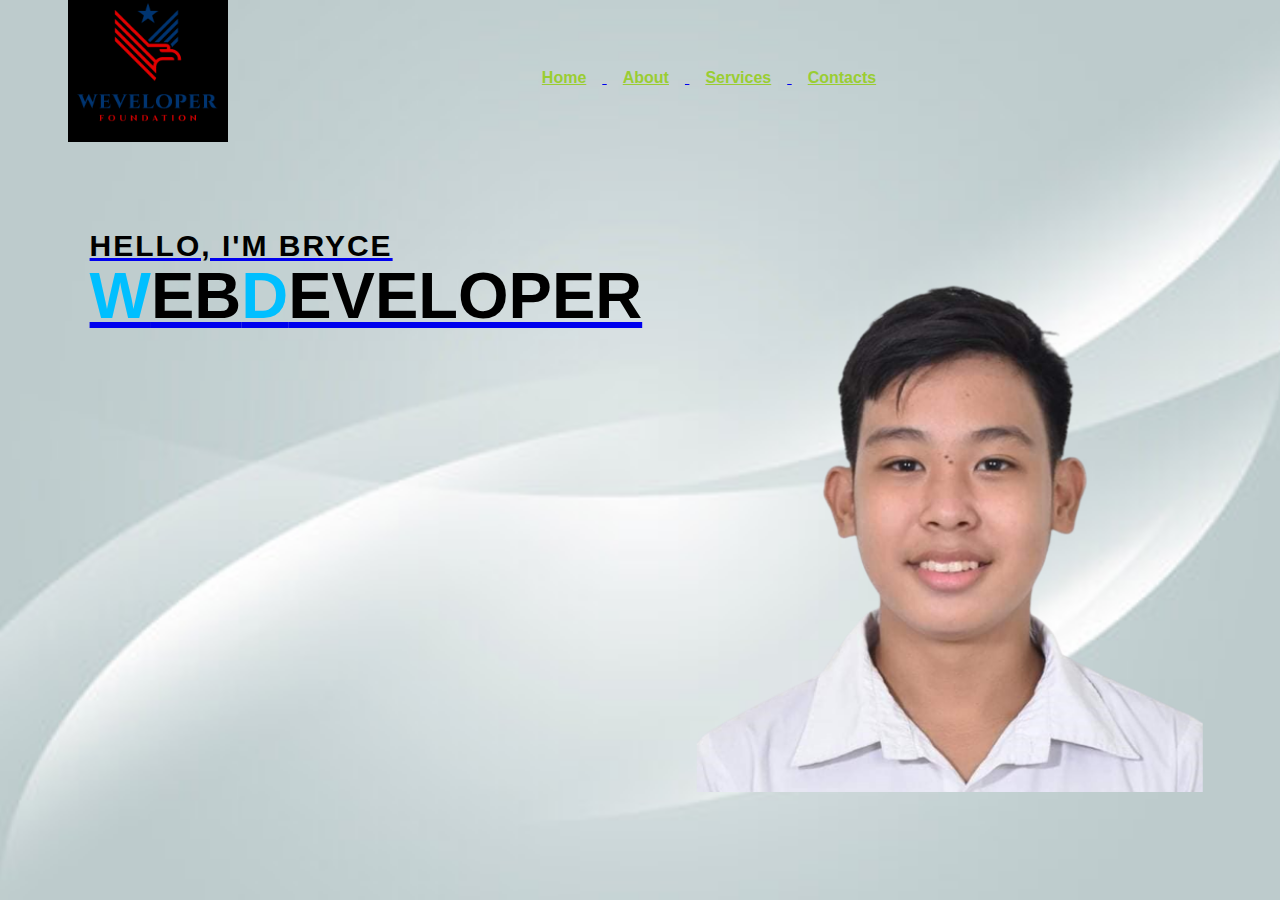
<file: index.html>
<!DOCTYPE html>
<html lang="en">
<head>
  <meta charset="UTF-8">
  <meta name="viewport" content="width=device-width, initial-scale=1.0">
  <title>Porfolio</title>
  <link rel="stylesheet" href="style.css">
</head>
<body>

    <div class="main">
      <div class="nav">
        <img src="logo.jpg" class="logo">
        <ul>
          <li><a href="index.html">Home</li>
          <li><a href="About.html">About</li>
          <li><a href="Services.html">Services</li>
          <li><a href="Contacts.html">Contacts</li>
        </ul>
      </div>


      <div class="info">
        <h3>HELLO, I'M BRYCE</h3>
        <h1><span>W</span>EB<span>D</span>EVELOPER</h1>
      </div>


      <div class="face">
        <img src="face.jpg">
      </div>
    </div>
</body>
</html>
</file>
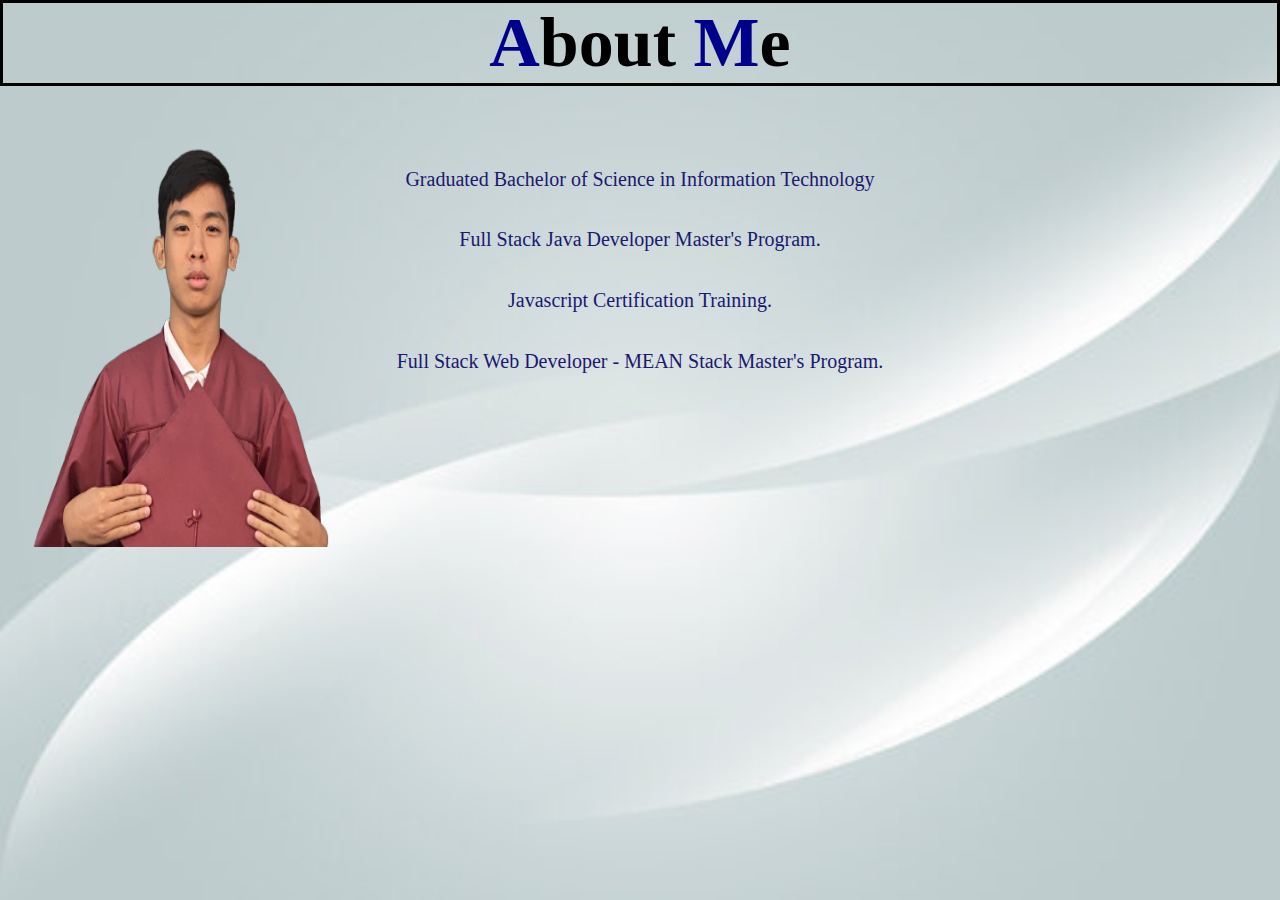
<file: About.html>
<!DOCTYPE html>
<html lang="en">
<head>
	<meta charset="UTF-8">
	<meta name="viewport" content="width=device-width, initial-scale=1.0">
	<title>About</title>
	<link rel="stylesheet" href="style.css">
</head>
<body>

	<div class="about">
		<h1 align="center"><span>A</span>bout <span>M</span>e</h1>
		<ul align="center">
			<li>Graduated Bachelor of Science in Information Technology</li>
			<li>Full Stack Java Developer Master's Program.</li>
			<li>Javascript Certification Training.</li>
			<li>Full Stack Web Developer - MEAN Stack Master's Program.</li>
		</ul>

		<div>
			<img src="face2.jpg" class="nawng">
		</div>
	</div>
	
</body>
</html>
</file>
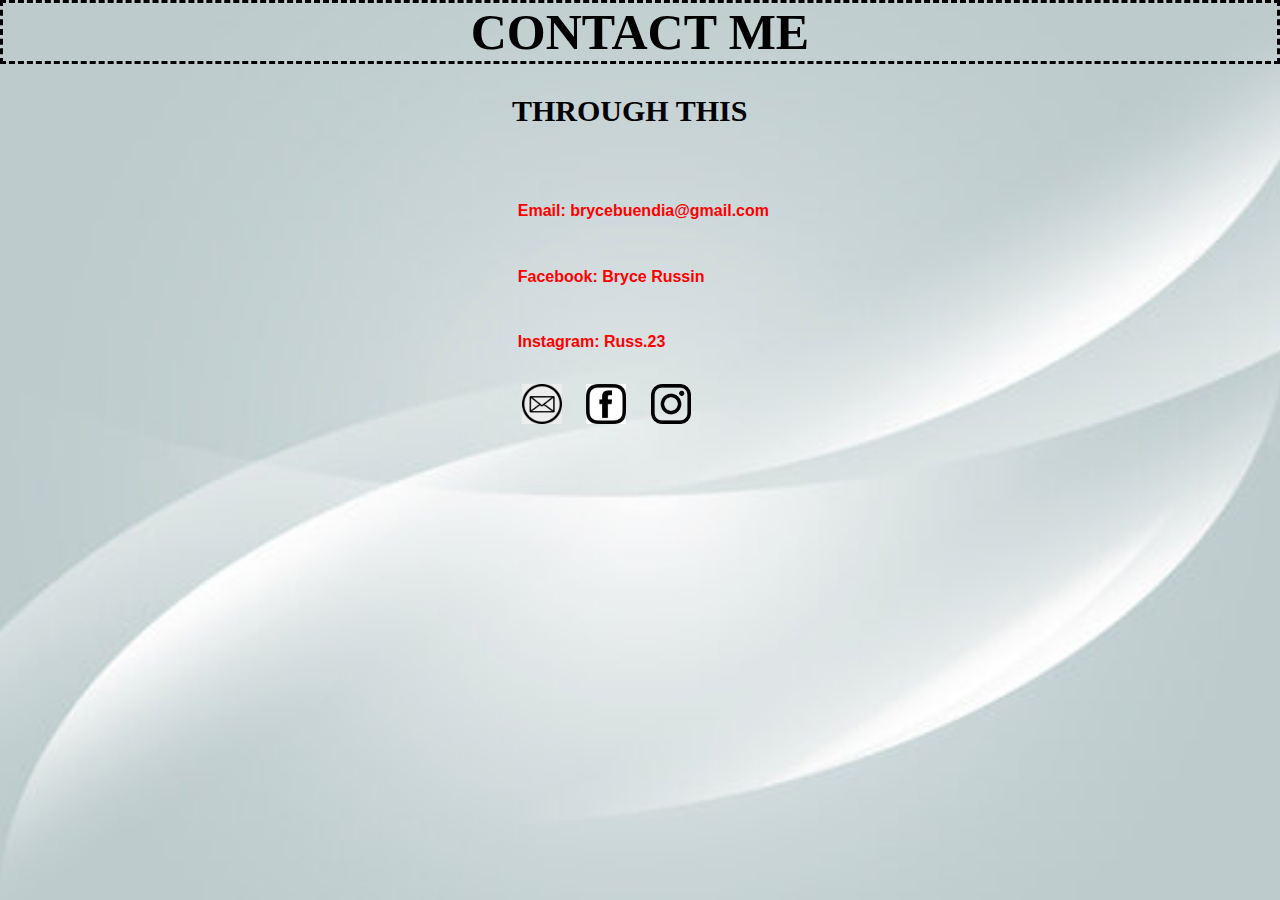
<file: Contacts.html>
<!DOCTYPE html>
<html lang="en">
<head>
	<meta charset="UTF-8">
	<meta name="viewport" content="width=device-width, initial-scale=1.0">
	<title>contact</title>
	<link rel="stylesheet" href="style.css">
</head>
<body>

  <div class="contact">
    <h1 class="contactme" align="center">CONTACT ME</h1>
    <h2 class="through">THROUGH THIS</h2>
    <ul>
      <li><b>Email: brycebuendia@gmail.com</li>
      <li>Facebook:  Bryce Russin</li>
      <li>Instagram:  Russ.23</li>
    </ul>
    <div class="logo">
    <a href="mailto:brycebuendia@gmail.com"><img src="logo-email.jpg" class="email"></a>
    <a href="https://www.facebook.com/brycerussin.buendia"><img src="logo-facebook.jpg" class="facebook"></a>
    <a href="https://www.instagram.com/bryce.russin/"><img src="logo-Instagram.jpg" class="instagram"></a>
    </div>
  </div>


</body>
</html>
</file>
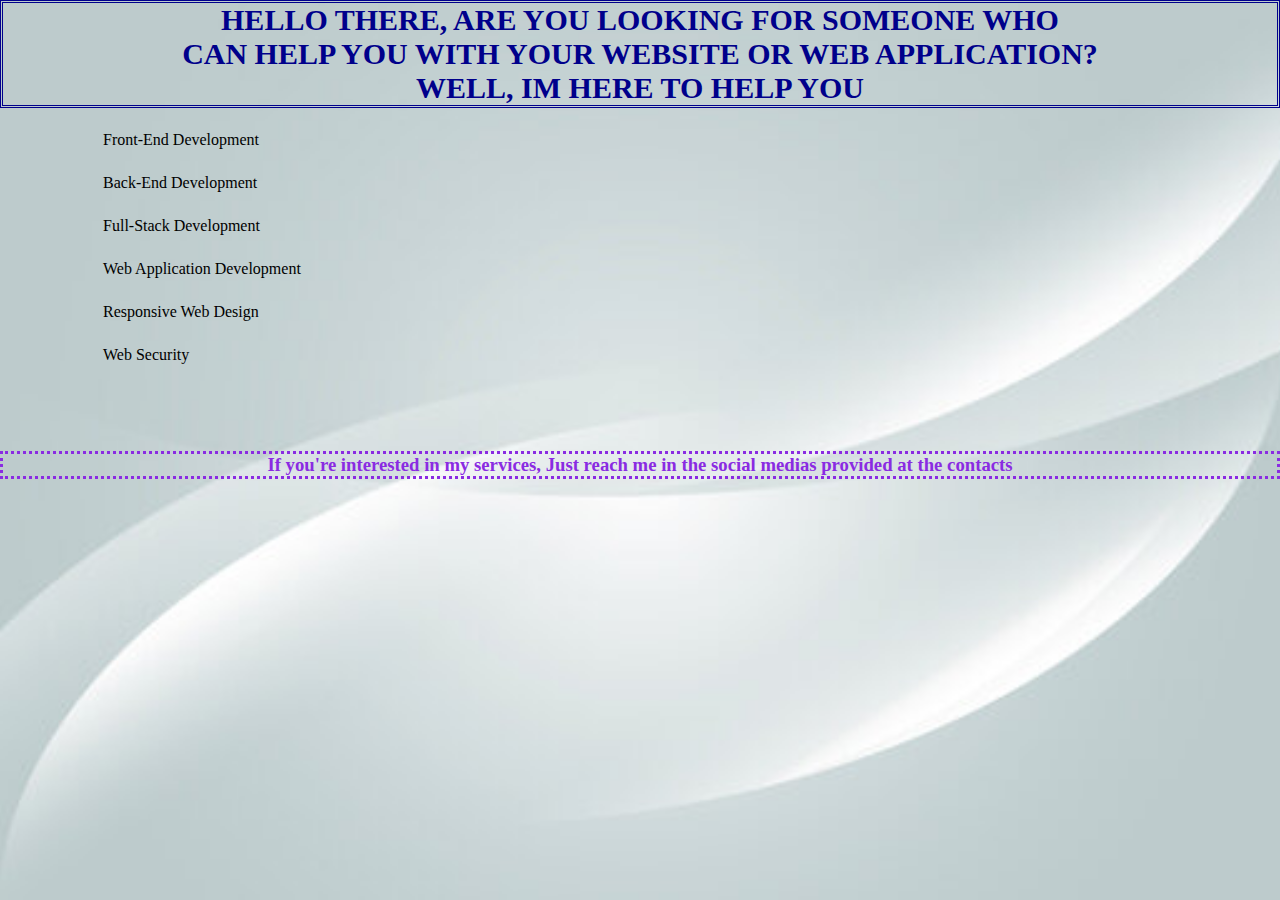
<file: Services.html>
<!DOCTYPE html>
<html lang="en">
<head>
	<meta charset="UTF-8">
	<meta name="viewport" content="width=device-width, initial-scale=1.0">
	<title>Services</title>
	<link rel="stylesheet" href="style.css">
</head>
<body>
	<div class="services">
		<h3 class="looking" align="center">HELLO THERE, ARE YOU LOOKING FOR SOMEONE WHO<BR> CAN HELP YOU WITH YOUR WEBSITE OR WEB APPLICATION?<BR>WELL, IM HERE TO HELP YOU</h3>

		<ul class="skills">
			<li>Front-End Development</li>
			<li>Back-End Development</li>
			<li>Full-Stack Development</li>
			<li>Web Application Development</li>
			<li>Responsive Web Design</li>
			<li>Web Security</li>
		</ul>

		<h3 class="interested" align="center">If you're interested in my services, Just reach me in the social medias provided at the contacts</h3>
	</div>
</body>
</html>
</file>
<file: style.css>
*{
	margin: 0;
	padding: 0;
}

.main{
	width: 100%;
	background: url(background.jpg);
	background-position: center;
	background-size: cover;
	height: 100vh;
	position: relative;
	font-family: sans-serif;
}

.nav{
	width: 86%;
	display: flex;
	margin: auto;
	padding: 15px 0px;
	align-items: center;
	justify-content: space-between;
}

.nav .logo{
	width: 160px;
	cursor: pointer;
	margin-top: -3%;
	margin-left: -2%;
}

ul{
	margin: -4%;
}

ul li{
	list-style: none;
	display: inline-block;
	padding: 10px 16px;
}

ul li a{
	font-size: 16px;
	font-weight: bold;
	color: yellowgreen;

}

ul li a:hover{
	color: red;
}

.info{
	margin-left: 7%;
	margin-top: 6%;
	color: black;
}

.info h1{
	font-size: 65px;
	color: black;
}

.info h3{
	font-size: 30px;
	letter-spacing: 2px;
	line-height: 24px;
}

.info span{
	color: deepskyblue;
}

.face{
	width: 30%;
	height: 60%;
	position: absolute;
	right: 100px;
	bottom: 0;
}

.face img{
	position: absolute;
	height: 100%;
	left: 40%;
	transform: translate(-50%);
	bottom: 20%;
}



			/*contacts css*/


.contact{
	width: 100%;
	background: url(background.jpg);
	background-position: center;
	background-size: cover;
	height: 100vh;
	position: relative;
	font-family: sans-serif;
}

.contactme{
	font-size: 50px;
	font-family: cursive;
	border: dashed;
}

.through{
	font-size: 30px;
	font-family: cursive;
	margin-left: 40%;
	margin-top: 30px;
}

.contact li{
	display: block;
	margin-left: 40%;
	margin-top: 2%;
	color: red;
}

.contact ul{
	margin-top: 5%;
}

.logo{
	margin-top: 5%;
	margin-left: 40%;

}

.email{
	width: 40px;
	margin: 10px;
	
}

.facebook{
	width: 40px;
	margin: 10px;
}

.instagram{
	width: 40px;
	margin: 10px;
}



			/* Services css */



.services{
	margin: 0;
	width: 100%;
	background: url(background.jpg);
	background-position: center;
	background-size: cover;
	height: 100vh;
	position: relative;
	font-family: cursive;
}

.looking{
	font-size: 30px;
	color: darkblue;
	margin-bottom: 5%;
	border: double;
}

.skills li{
	margin-left: 10%;
	margin-top: 5px;
	display: block;
}

.interested{
	margin-top: 10%;
	color: blueviolet;
	border: dotted;
}



		/* About css */



.about{
	margin: 0;
	width: 100%;
	background: url(background.jpg);
	background-position: center;
	background-size: cover;
	height: 100vh;
	position: relative;
	font-family: cursive;
}

.about h1{
	font-size: 70px;
	margin-bottom: 10%;
	border: solid;
}

.about span{
	color: darkblue;
}

.about li{
	padding: 5px;
	display: block;
	margin-top: 2%;
	list-style-type: square;
	color: midnightblue;
	font-size: 20px;
}

.nawng{
	width: 30%;
	height: 60%;
	position: absolute;
	margin-top: -25%;
}
</file>
